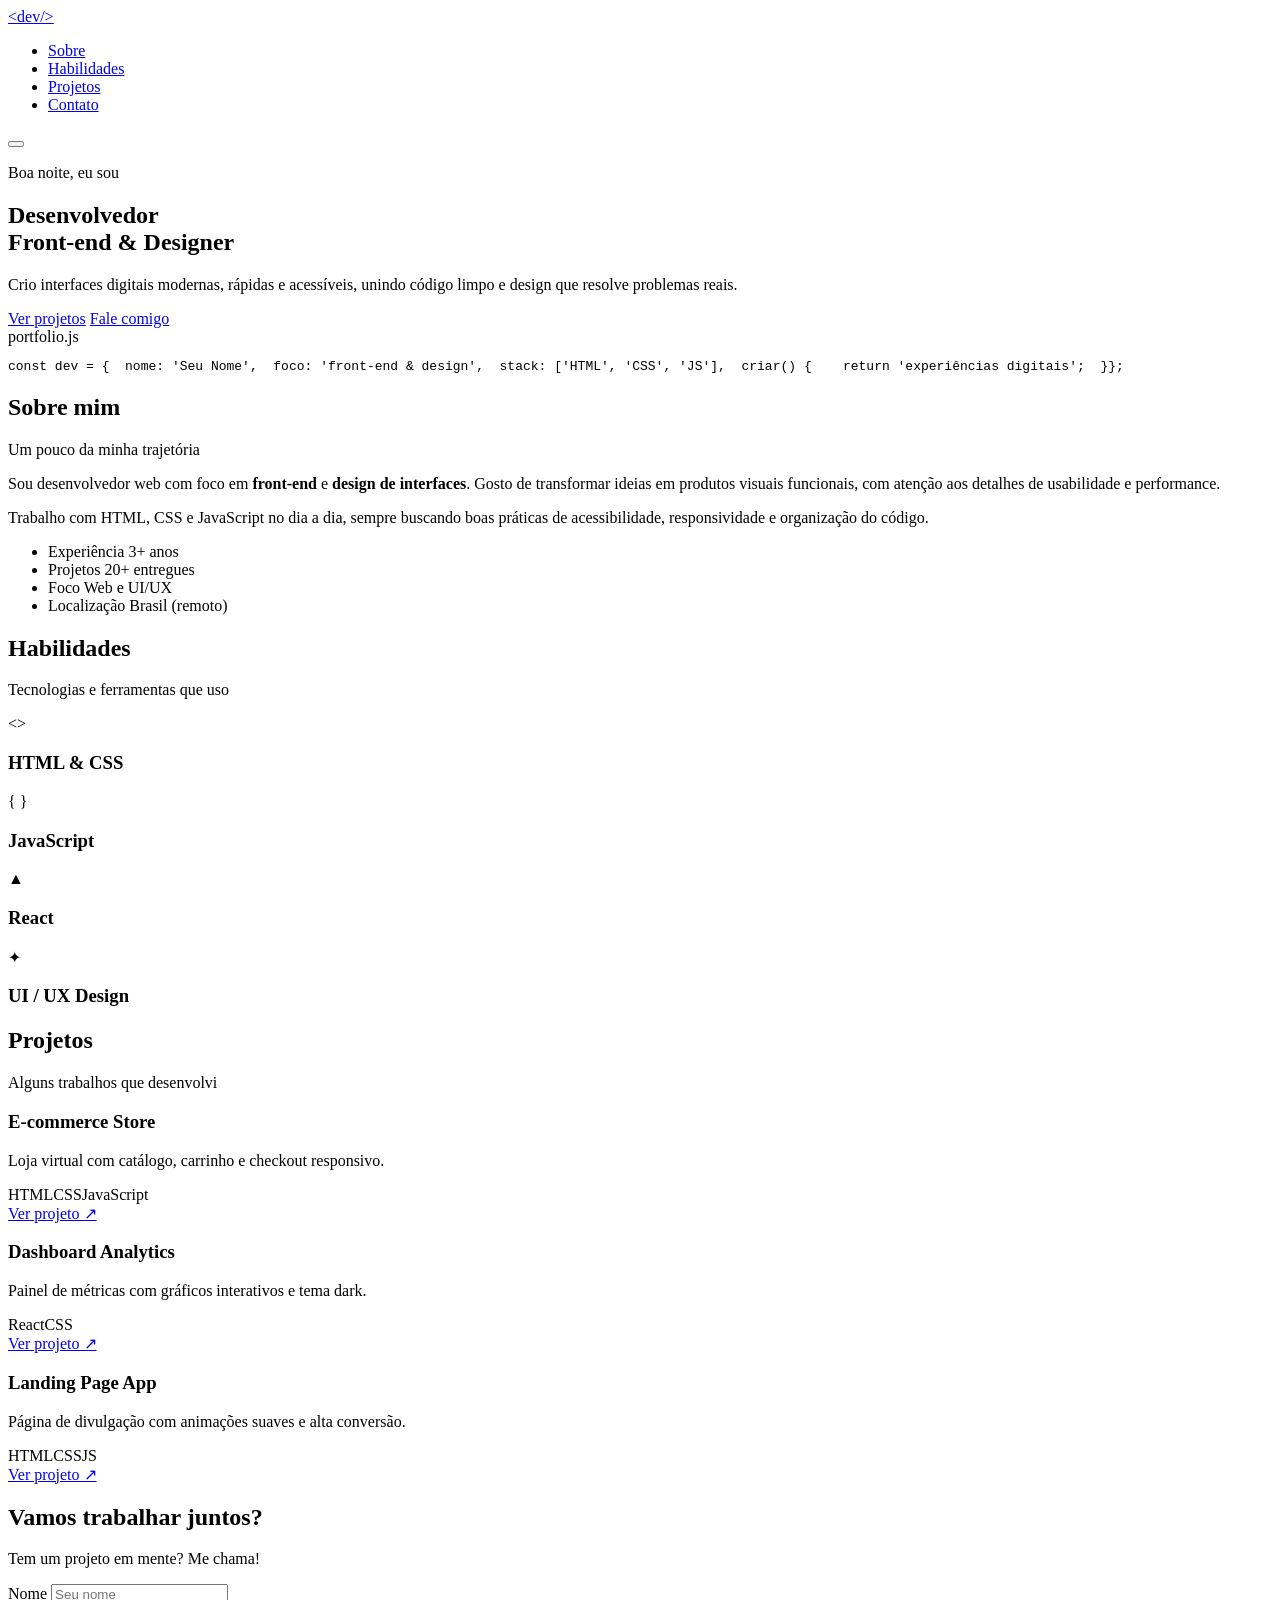
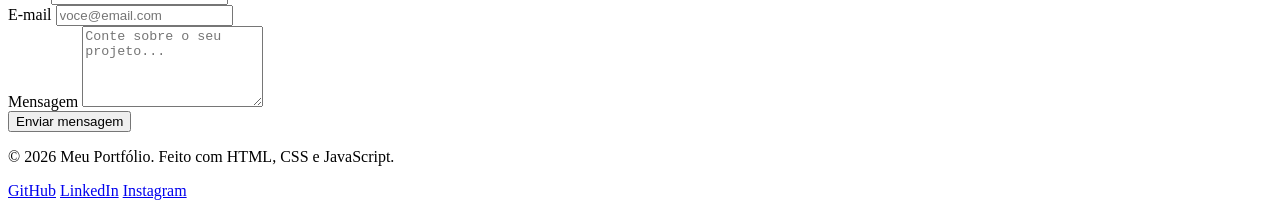
<file: index.html>
<!DOCTYPE html>
<html lang="pt-br">
<head>
    <meta charset="UTF-8">
    <meta name="viewport" content="width=device-width, initial-scale=1.0">
    <title>Document</title>
    <link rel="stylesheet" href="   .css">
</head>
<body>
 <header class="header" id="topo">
    <div class="container header-inner">
      <a href="#topo" class="logo">&#60;dev<span>/></span></a>
      <nav class="nav" aria-label="Navegação principal">
        <ul class="nav-list">
          <li><a href="#sobre">Sobre</a></li>
          <li><a href="#habilidades">Habilidades</a></li>
          <li><a href="#projetos">Projetos</a></li>
          <li><a href="#contato">Contato</a></li>
        </ul>
      </nav>
      <button class="menu-toggle" id="menuToggle" aria-label="Abrir menu" aria-expanded="false">
        <span></span>
        <span></span>
        <span></span>
      </button>
    </div>
  </header>
 
  <main>
    <section class="hero" id="inicio">
      <div class="container hero-inner">
        <div class="hero-content">
          <p class="hero-greeting" id="saudacao">Olá, eu sou</p>
          <h1 class="hero-title">Desenvolvedor<br /><span>Front-end</span> &amp; Designer</h1>
          <p class="hero-text">
            Crio interfaces digitais modernas, rápidas e acessíveis, unindo
            código limpo e design que resolve problemas reais.
          </p>
          <div class="hero-actions">
            <a href="#projetos" class="btn btn-primary">Ver projetos</a>
            <a href="#contato" class="btn btn-secondary">Fale comigo</a>
          </div>
        </div>
        <div class="hero-terminal" aria-hidden="true">
          <div class="terminal-head">
            <span class="dot red"></span>
            <span class="dot yellow"></span>
            <span class="dot green"></span>
            <span class="terminal-title">portfolio.js</span>
          </div>
          <pre class="terminal-body"><code><span class="c-keyword">const</span> <span class="c-var">dev</span> = {</code><code>  nome: <span class="c-string">'Seu Nome'</span>,</code><code>  foco: <span class="c-string">'front-end &amp; design'</span>,</code><code>  stack: [<span class="c-string">'HTML'</span>, <span class="c-string">'CSS'</span>, <span class="c-string">'JS'</span>],</code><code>  <span class="c-fn">criar</span>() {</code><code>    <span class="c-keyword">return</span> <span class="c-string">'experiências digitais'</span>;</code><code>  }</code><code>};</code><span class="c-cursor"></span></pre>
        </div>
      </div>
    </section>
 
    <section class="section" id="sobre">
      <div class="container">
        <h2 class="section-title">Sobre mim</h2>
        <p class="section-subtitle">Um pouco da minha trajetória</p>
        <div class="sobre-grid">
          <div class="sobre-texto">
            <p>
              Sou desenvolvedor web com foco em <strong>front-end</strong> e
              <strong>design de interfaces</strong>. Gosto de transformar ideias
              em produtos visuais funcionais, com atenção aos detalhes de
              usabilidade e performance.
            </p>
            <p>
              Trabalho com HTML, CSS e JavaScript no dia a dia, sempre buscando
              boas práticas de acessibilidade, responsividade e organização do código.
            </p>
          </div>
          <ul class="sobre-fatos">
            <li><span>Experiência</span> 3+ anos</li>
            <li><span>Projetos</span> 20+ entregues</li>
            <li><span>Foco</span> Web e UI/UX</li>
            <li><span>Localização</span> Brasil (remoto)</li>
          </ul>
        </div>
      </div>
    </section>
 
    <section class="section section-alt" id="habilidades">
      <div class="container">
        <h2 class="section-title">Habilidades</h2>
        <p class="section-subtitle">Tecnologias e ferramentas que uso</p>
        <div class="skills-grid">
          <div class="skill-card">
            <span class="skill-icon">&#60;&#62;</span>
            <h3>HTML &amp; CSS</h3>
            <div class="skill-bar"><span data-width="95"></span></div>
          </div>
          <div class="skill-card">
            <span class="skill-icon">{ }</span>
            <h3>JavaScript</h3>
            <div class="skill-bar"><span data-width="85"></span></div>
          </div>
          <div class="skill-card">
            <span class="skill-icon">▲</span>
            <h3>React</h3>
            <div class="skill-bar"><span data-width="75"></span></div>
          </div>
          <div class="skill-card">
            <span class="skill-icon">✦</span>
            <h3>UI / UX Design</h3>
            <div class="skill-bar"><span data-width="80"></span></div>
          </div>
        </div>
      </div>
    </section>
 
    <section class="section" id="projetos">
      <div class="container">
        <h2 class="section-title">Projetos</h2>
        <p class="section-subtitle">Alguns trabalhos que desenvolvi</p>
        <div class="projects-grid" id="projetosGrid">
          <article class="project-card">
            <div class="project-preview preview-1"></div>
            <div class="project-info">
              <h3>E-commerce Store</h3>
              <p>Loja virtual com catálogo, carrinho e checkout responsivo.</p>
              <div class="project-tags">
                <span>HTML</span><span>CSS</span><span>JavaScript</span>
              </div>
              <a href="#" class="project-link">Ver projeto &#8599;</a>
            </div>
          </article>
          <article class="project-card">
            <div class="project-preview preview-2"></div>
            <div class="project-info">
              <h3>Dashboard Analytics</h3>
              <p>Painel de métricas com gráficos interativos e tema dark.</p>
              <div class="project-tags">
                <span>React</span><span>CSS</span>
              </div>
              <a href="#" class="project-link">Ver projeto &#8599;</a>
            </div>
          </article>
          <article class="project-card">
            <div class="project-preview preview-3"></div>
            <div class="project-info">
              <h3>Landing Page App</h3>
              <p>Página de divulgação com animações suaves e alta conversão.</p>
              <div class="project-tags">
                <span>HTML</span><span>CSS</span><span>JS</span>
              </div>
              <a href="#" class="project-link">Ver projeto &#8599;</a>
            </div>
          </article>
        </div>
      </div>
    </section>
 
    <section class="section section-alt" id="contato">
      <div class="container contato-inner">
        <h2 class="section-title">Vamos trabalhar juntos?</h2>
        <p class="section-subtitle">Tem um projeto em mente? Me chama!</p>
        <form class="contato-form" id="formContato">
          <div class="form-group">
            <label for="nome">Nome</label>
            <input type="text" id="nome" name="nome" placeholder="Seu nome" required />
          </div>
          <div class="form-group">
            <label for="email">E-mail</label>
            <input type="email" id="email" name="email" placeholder="voce@email.com" required />
          </div>
          <div class="form-group">
            <label for="mensagem">Mensagem</label>
            <textarea id="mensagem" name="mensagem" rows="5" placeholder="Conte sobre o seu projeto..." required></textarea>
          </div>
          <button type="submit" class="btn btn-primary">Enviar mensagem</button>
          <p class="form-status" id="formStatus" role="status"></p>
        </form>
      </div>
    </section>
  </main>
 
  <footer class="footer">
    <div class="container footer-inner">
      <p>&#169; <span id="ano"></span> Meu Portfólio. Feito com HTML, CSS e JavaScript.</p>
      <div class="footer-links">
        <a href="#" aria-label="GitHub">GitHub</a>
        <a href="#" aria-label="LinkedIn">LinkedIn</a>
        <a href="#" aria-label="Instagram">Instagram</a>
      </div>
    </div>
  </footer>
 
  <script src="js/main.js"></script>
</body>
</html>
</file>
<file: .css>
:root {
  --bg: #0b0e14;
  --bg-alt: #11151f;
  --surface: #1a2030;
  --border: #262d3d;
  --text: #e6e9f0;
  --text-muted: #9aa3b5;
  --primary: #6c5ce7;
  --primary-2: #00d4ff;
  --accent: #00e0a0;
  --radius: 14px;
  --shadow: 0 8px 30px rgba(0, 0, 0, 0.35);
  --font-body: 'Inter', system-ui, sans-serif;
  --font-title: 'Space Grotesk', var(--font-body);
}
 
* {
  margin: 0;
  padding: 0;
  box-sizing: border-box;
}
 
html {
  scroll-behavior: smooth;
}
 
body {
  font-family: var(--font-body);
  background: var(--bg);
  color: var(--text);
  line-height: 1.6;
  -webkit-font-smoothing: antialiased;
}
 
a {
  color: inherit;
  text-decoration: none;
}
 
ul {
  list-style: none;
}
 
.container {
  max-width: 1100px;
  margin: 0 auto;
  padding: 0 24px;
}
 
/* ===== Header ===== */
.header {
  position: sticky;
  top: 0;
  z-index: 100;
  background: rgba(11, 14, 20, 0.85);
  backdrop-filter: blur(10px);
  border-bottom: 1px solid var(--border);
}
 
.header-inner {
  display: flex;
  align-items: center;
  justify-content: space-between;
  height: 68px;
}
 
.logo {
  font-family: var(--font-title);
  font-weight: 700;
  font-size: 1.4rem;
  color: var(--text);
}
 
.logo span {
  color: var(--primary-2);
}
 
.nav-list {
  display: flex;
  gap: 28px;
}
 
.nav-list a {
  color: var(--text-muted);
  font-size: 0.95rem;
  font-weight: 500;
  transition: color 0.2s;
}
 
.nav-list a:hover {
  color: var(--primary-2);
}
 
.menu-toggle {
  display: none;
  flex-direction: column;
  gap: 5px;
  background: none;
  border: none;
  cursor: pointer;
  padding: 6px;
}
 
.menu-toggle span {
  width: 24px;
  height: 2px;
  background: var(--text);
  border-radius: 2px;
  transition: transform 0.3s, opacity 0.3s;
}
 
/* ===== Hero ===== */
.hero {
  padding: 90px 0 70px;
  position: relative;
  overflow: hidden;
}
 
.hero::before {
  content: '';
  position: absolute;
  top: -120px;
  right: -120px;
  width: 380px;
  height: 380px;
  background: radial-gradient(circle, rgba(108, 92, 231, 0.25), transparent 70%);
  pointer-events: none;
}
 
.hero::after {
  content: '';
  position: absolute;
  bottom: -160px;
  left: -120px;
  width: 360px;
  height: 360px;
  background: radial-gradient(circle, rgba(0, 212, 255, 0.18), transparent 70%);
  pointer-events: none;
}
 
.hero-inner {
  display: grid;
  grid-template-columns: 1.1fr 0.9fr;
  align-items: center;
  gap: 48px;
}
 
.hero-greeting {
  color: var(--accent);
  font-weight: 600;
  letter-spacing: 0.5px;
  margin-bottom: 12px;
}
 
.hero-title {
  font-family: var(--font-title);
  font-size: clamp(2rem, 5vw, 3.2rem);
  line-height: 1.15;
  margin-bottom: 20px;
}
 
.hero-title span {
  background: linear-gradient(90deg, var(--primary), var(--primary-2));
  -webkit-background-clip: text;
  background-clip: text;
  color: transparent;
}
 
.hero-text {
  color: var(--text-muted);
  max-width: 480px;
  margin-bottom: 28px;
}
 
.hero-actions {
  display: flex;
  gap: 14px;
  flex-wrap: wrap;
}
 
.btn {
  display: inline-block;
  padding: 12px 24px;
  border-radius: 999px;
  font-weight: 600;
  font-size: 0.95rem;
  border: 1px solid transparent;
  cursor: pointer;
  transition: transform 0.2s, box-shadow 0.2s, background 0.2s;
}
 
.btn:hover {
  transform: translateY(-2px);
}
 
.btn-primary {
  background: linear-gradient(90deg, var(--primary), var(--primary-2));
  color: #fff;
}
 
.btn-primary:hover {
  box-shadow: 0 8px 24px rgba(108, 92, 231, 0.45);
}
 
.btn-secondary {
  background: transparent;
  border-color: var(--border);
  color: var(--text);
}
 
.btn-secondary:hover {
  border-color: var(--primary-2);
  color: var(--primary-2);
}
 
/* Terminal */
.hero-terminal {
  background: var(--surface);
  border: 1px solid var(--border);
  border-radius: var(--radius);
  box-shadow: var(--shadow);
  overflow: hidden;
  font-size: 0.85rem;
}
 
.terminal-head {
  display: flex;
  align-items: center;
  gap: 8px;
  padding: 12px 16px;
  background: #0f131c;
  border-bottom: 1px solid var(--border);
}
 
.terminal-head .dot {
  width: 11px;
  height: 11px;
  border-radius: 50%;
}
 
.dot.red { background: #ff5f56; }
.dot.yellow { background: #ffbd2e; }
.dot.green { background: #27c93f; }
 
.terminal-title {
  margin-left: 8px;
  color: var(--text-muted);
  font-size: 0.8rem;
}
 
.terminal-body {
  padding: 18px;
  overflow-x: auto;
}
 
.terminal-body code {
  display: block;
  font-family: 'Courier New', monospace;
  color: var(--text-muted);
  white-space: pre;
}
 
.c-keyword { color: #c678dd; }
.c-var { color: #e06c75; }
.c-string { color: #98c379; }
.c-fn { color: #61afef; }
 
.c-cursor {
  display: inline-block;
  width: 8px;
  height: 16px;
  background: var(--primary-2);
  margin-top: 8px;
  animation: blink 1s steps(1) infinite;
}
 
@keyframes blink {
  50% { opacity: 0; }
}
 
/* ===== Sections ===== */
.section {
  padding: 80px 0;
}
 
.section-alt {
  background: var(--bg-alt);
}
 
.section-title {
  font-family: var(--font-title);
  font-size: clamp(1.6rem, 4vw, 2.2rem);
  margin-bottom: 8px;
}
 
.section-subtitle {
  color: var(--text-muted);
  margin-bottom: 40px;
}
 
/* ===== Sobre ===== */
.sobre-grid {
  display: grid;
  grid-template-columns: 1.4fr 1fr;
  gap: 40px;
}
 
.sobre-texto p {
  color: var(--text-muted);
  margin-bottom: 16px;
}
 
.sobre-texto strong {
  color: var(--text);
}
 
.sobre-fatos {
  display: grid;
  gap: 14px;
}
 
.sobre-fatos li {
  display: flex;
  justify-content: space-between;
  align-items: center;
  background: var(--surface);
  border: 1px solid var(--border);
  border-radius: var(--radius);
  padding: 14px 18px;
}
 
.sobre-fatos span {
  color: var(--text-muted);
  font-size: 0.9rem;
}
 
.sobre-fatos li:not(:first-of-type) span::after {
  content: '';
}
 
/* ===== Skills ===== */
.skills-grid {
  display: grid;
  grid-template-columns: repeat(auto-fit, minmax(230px, 1fr));
  gap: 20px;
}
 
.skill-card {
  background: var(--surface);
  border: 1px solid var(--border);
  border-radius: var(--radius);
  padding: 24px;
  transition: transform 0.2s, border-color 0.2s;
}
 
.skill-card:hover {
  transform: translateY(-4px);
  border-color: var(--primary);
}
 
.skill-icon {
  font-size: 1.5rem;
  color: var(--primary-2);
}
 
.skill-card h3 {
  font-family: var(--font-title);
  margin: 12px 0;
  font-size: 1.05rem;
}
 
.skill-bar {
  height: 8px;
  background: var(--border);
  border-radius: 999px;
  overflow: hidden;
}
 
.skill-bar span {
  display: block;
  height: 100%;
  width: 0;
  border-radius: 999px;
  background: linear-gradient(90deg, var(--primary), var(--primary-2));
  transition: width 1s ease;
}
 
/* ===== Projects ===== */
.projects-grid {
  display: grid;
  grid-template-columns: repeat(auto-fit, minmax(280px, 1fr));
  gap: 24px;
}
 
.project-card {
  background: var(--surface);
  border: 1px solid var(--border);
  border-radius: var(--radius);
  overflow: hidden;
  transition: transform 0.25s, border-color 0.25s;
}
 
.project-card:hover {
  transform: translateY(-6px);
  border-color: var(--primary);
}
 
.project-preview {
  height: 170px;
  position: relative;
}
 
.preview-1 {
  background: linear-gradient(135deg, #6c5ce7, #00d4ff);
}
 
.preview-2 {
  background: linear-gradient(135deg, #00e0a0, #0ea5e9);
}
 
.preview-3 {
  background: linear-gradient(135deg, #f093fb, #f5576c);
}
 
.project-info {
  padding: 20px;
}
 
.project-info h3 {
  font-family: var(--font-title);
  margin-bottom: 8px;
}
 
.project-info p {
  color: var(--text-muted);
  font-size: 0.92rem;
  margin-bottom: 12px;
}
 
.project-tags {
  display: flex;
  gap: 8px;
  flex-wrap: wrap;
  margin-bottom: 14px;
}
 
.project-tags span {
  background: rgba(108, 92, 231, 0.15);
  color: var(--primary-2);
  font-size: 0.78rem;
  padding: 4px 10px;
  border-radius: 999px;
}
 
.project-link {
  color: var(--primary-2);
  font-weight: 600;
  font-size: 0.9rem;
}
 
.project-link:hover {
  text-decoration: underline;
}
 
/* ===== Contato ===== */
.contato-inner {
  max-width: 640px;
  text-align: center;
}
 
.contato-form {
  text-align: left;
  display: grid;
  gap: 16px;
}
 
.form-group {
  display: grid;
  gap: 6px;
}
 
.form-group label {
  font-size: 0.9rem;
  color: var(--text-muted);
}
 
.form-group input,
.form-group textarea {
  background: var(--surface);
  border: 1px solid var(--border);
  border-radius: 10px;
  color: var(--text);
  padding: 12px 14px;
  font-family: inherit;
  font-size: 0.95rem;
  resize: vertical;
  transition: border-color 0.2s;
}
 
.form-group input:focus,
.form-group textarea:focus {
  outline: none;
  border-color: var(--primary);
}
 
.contato-form .btn {
  justify-self: start;
}
 
.form-status {
  font-size: 0.9rem;
  color: var(--accent);
  min-height: 20px;
}
 
/* ===== Footer ===== */
.footer {
  border-top: 1px solid var(--border);
  padding: 28px 0;
}
 
.footer-inner {
  display: flex;
  align-items: center;
  justify-content: space-between;
  gap: 16px;
  flex-wrap: wrap;
}
 
.footer p {
  color: var(--text-muted);
  font-size: 0.9rem;
}
 
.footer-links {
  display: flex;
  gap: 20px;
}
 
.footer-links a {
  color: var(--text-muted);
  font-size: 0.9rem;
}
 
.footer-links a:hover {
  color: var(--primary-2);
}
 
/* ===== Reveal animation ===== */
.reveal {
  opacity: 0;
  transform: translateY(24px);
  transition: opacity 0.6s ease, transform 0.6s ease;
}
 
.reveal.visible {
  opacity: 1;
  transform: translateY(0);
}
 
/* ===== Responsive ===== */
@media (max-width: 860px) {
  .hero-inner,
  .sobre-grid {
    grid-template-columns: 1fr;
  }
 
  .hero {
    padding: 60px 0;
  }
}
 
@media (max-width: 720px) {
  .menu-toggle {
    display: flex;
  }
 
  .nav {
    position: fixed;
    top: 68px;
    left: 0;
    right: 0;
    background: var(--bg);
    border-bottom: 1px solid var(--border);
    padding: 20px;
    transform: translateY(-130%);
    transition: transform 0.3s ease;
  }
 
  .nav.open {
    transform: translateY(0);
  }
 
  .nav-list {
    flex-direction: column;
    gap: 18px;
  }
 
  .footer-inner {
    justify-content: center;
    text-align: center;
  }
}
</file>
